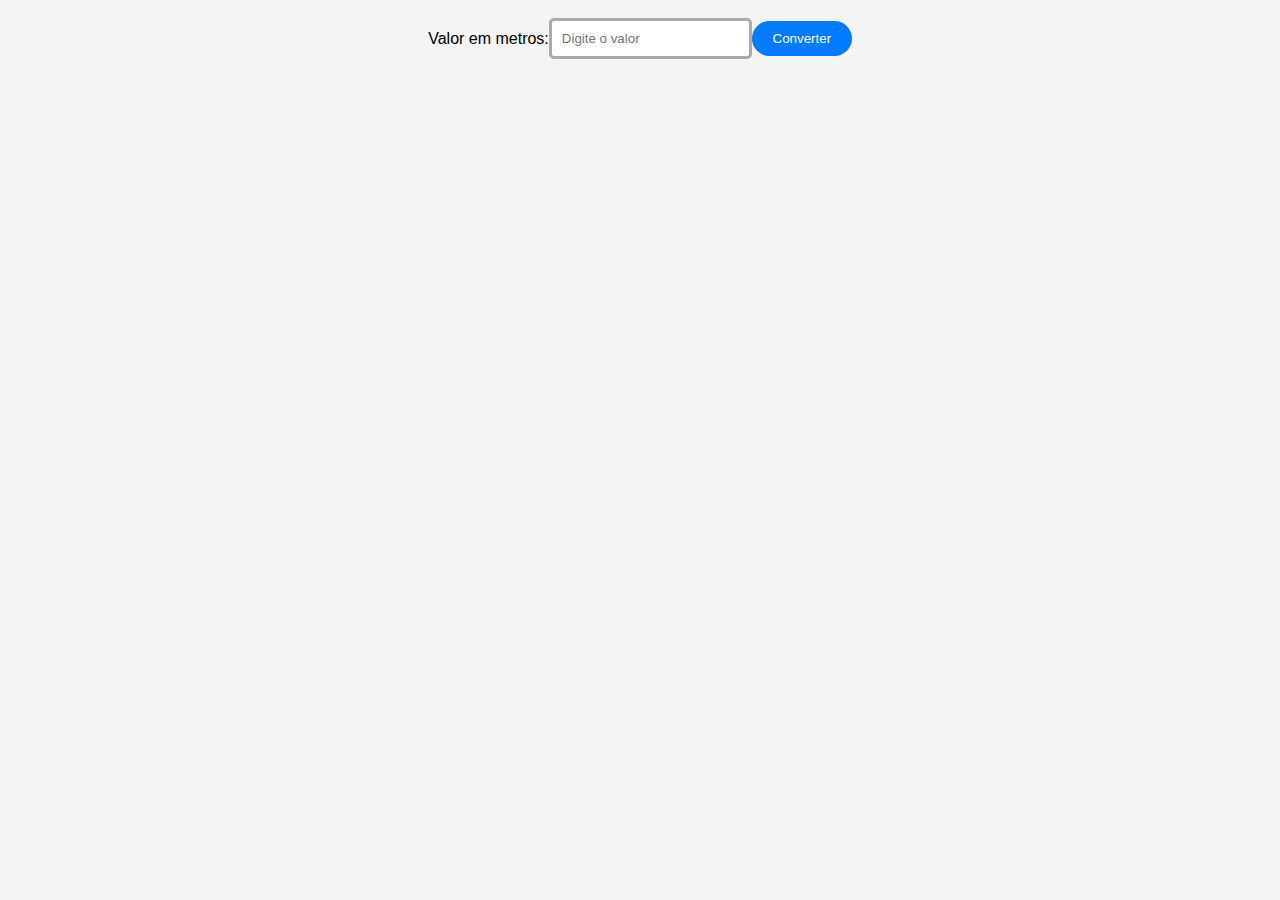
<file: lista-01/index.html>
<!DOCTYPE html>
<html lang="en">
<head>
    <meta charset="UTF-8">
    <meta name="viewport" content="width=device-width, initial-scale=1.0">
    <link rel = "stylesheet" href="style.css">
    <title>Lista 01</title>
</head>
<body>
    <br>

    <label for="metros">Valor em metros:</label>
        <input type="number" id="metros" placeholder="Digite o valor">

        <button onclick="converter()">Converter</button>

        <p id="resultado"></p>
    </div>


    <script src = "script.js"></script>
</body>
</html>
</file>
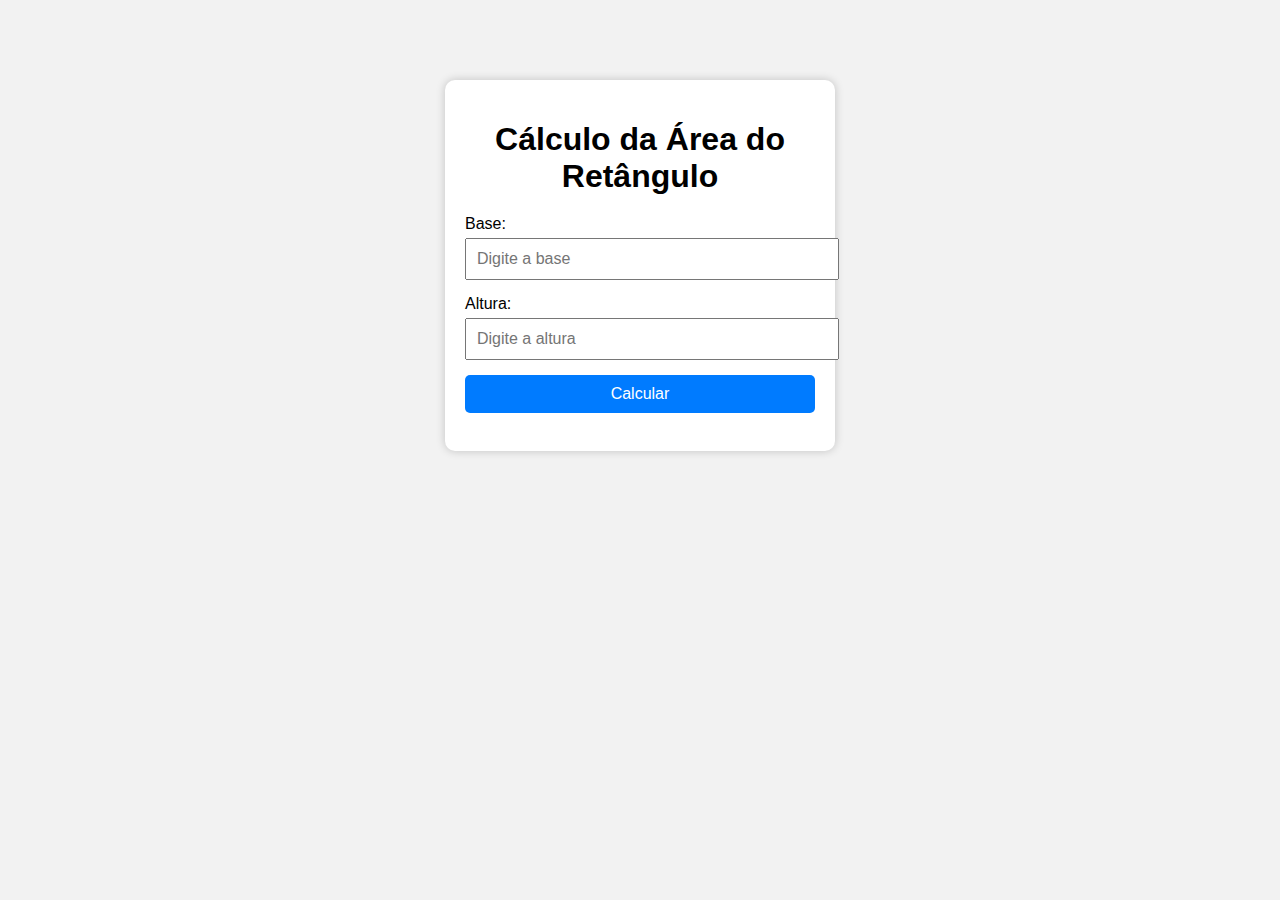
<file: lista-02/index.html>
<!DOCTYPE html>
<html lang="pt-BR">
<head>
    <meta charset="UTF-8">
    <title>Área do Retângulo</title>
    <link rel="stylesheet" href="style.css">
</head>
<body>

    <div class="container">
        <h1>Cálculo da Área do Retângulo</h1>

        <label>Base:</label>
        <input type="number" id="base" placeholder="Digite a base">

        <label>Altura:</label>
        <input type="number" id="altura" placeholder="Digite a altura">

        <button onclick="calcular()">Calcular</button>

        <p id="resultado"></p>
    </div>

    <script src="script.js"></script>
</body>
</html>
</file>
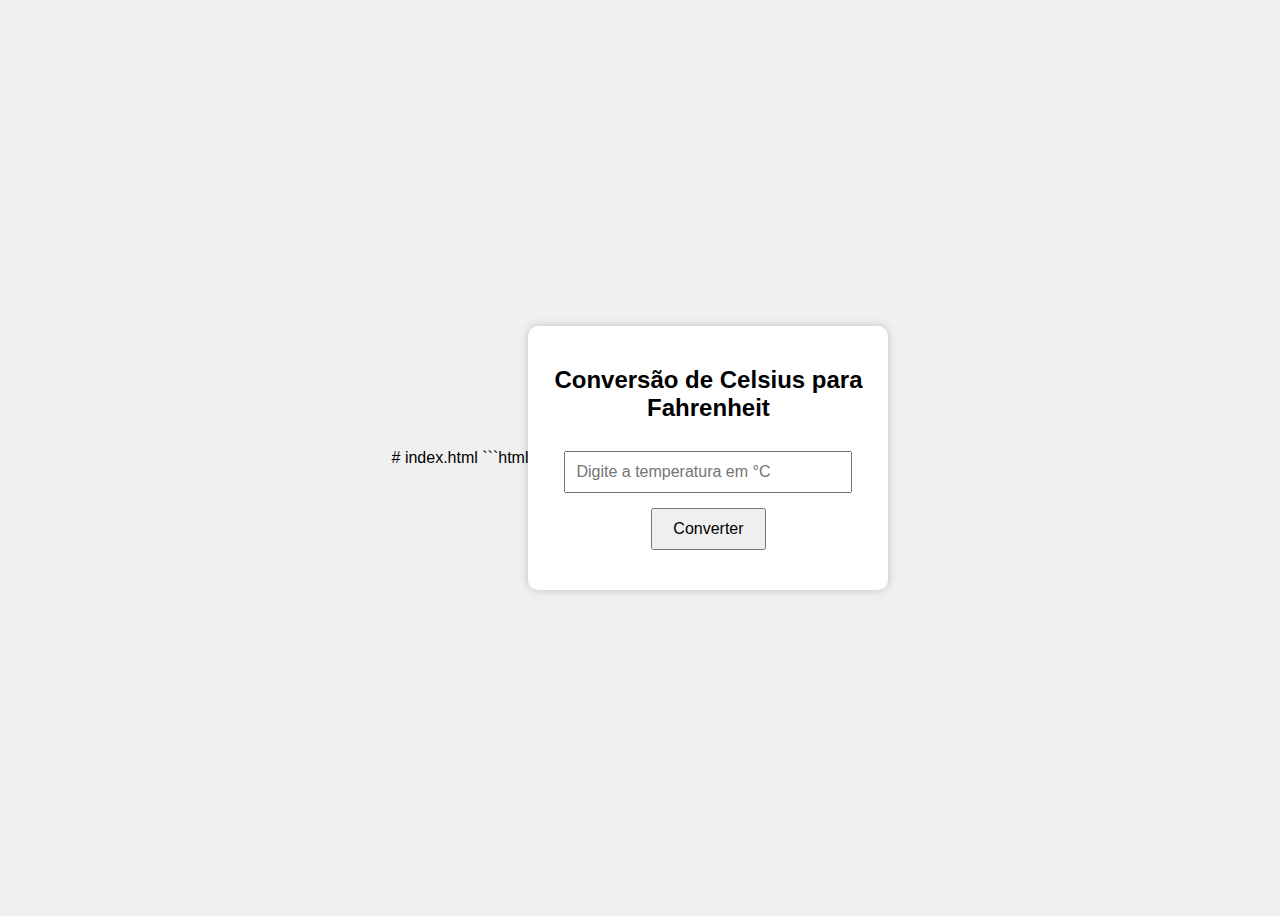
<file: lista-03/index.html>
# index.html

```html
<!DOCTYPE html>
<html lang="pt-BR">
<head>
    <meta charset="UTF-8">
    <meta name="viewport" content="width=device-width, initial-scale=1.0">
    <title>Conversão de Temperatura</title>
    <link rel="stylesheet" href="style.css">
</head>
<body>
    <div class="container">
        <h2>Conversão de Celsius para Fahrenheit</h2>
        <input type="number" id="celsius" placeholder="Digite a temperatura em °C">
        <button onclick="converter()">Converter</button>
        <div id="resultado"></div>
    </div>

    <script src="script.js"></script>
</body>
</html>
</file>
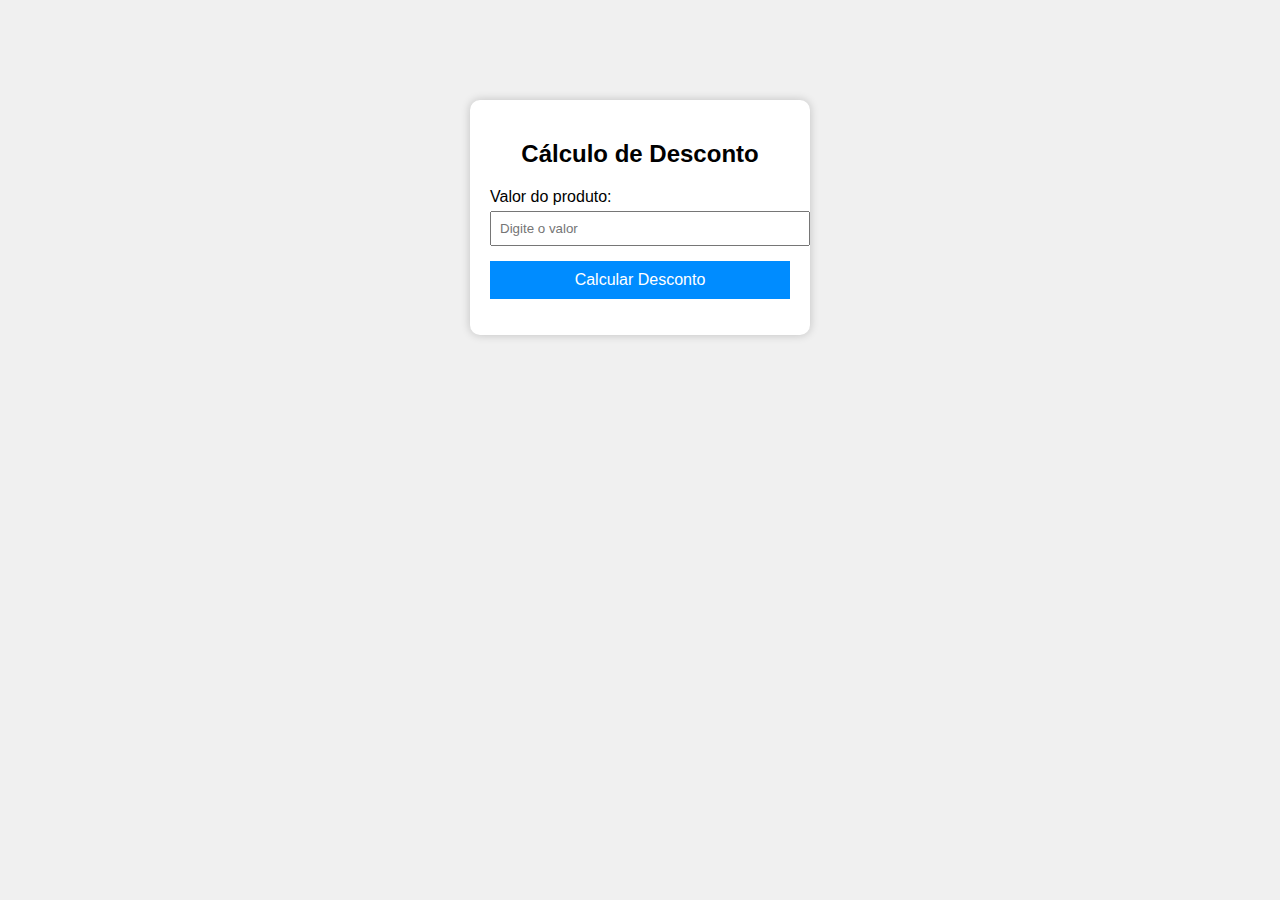
<file: lista-04/index.html>
<!DOCTYPE html>
<html lang="pt-BR">
<head>
    <meta charset="UTF-8">
    <meta name="viewport" content="width=device-width, initial-scale=1.0">
    <title>Cálculo de Desconto</title>
    <link rel="stylesheet" href="style.css">
</head>
<body>
    <div class="caixa">
        <h2>Cálculo de Desconto</h2>

        <label for="valor">Valor do produto:</label>
        <input type="number" id="valor" placeholder="Digite o valor">

        <button onclick="calcular()">Calcular Desconto</button>

        <p id="resultado"></p>
    </div>

    <script src="script.js"></script>
</body>
</html>
</file>
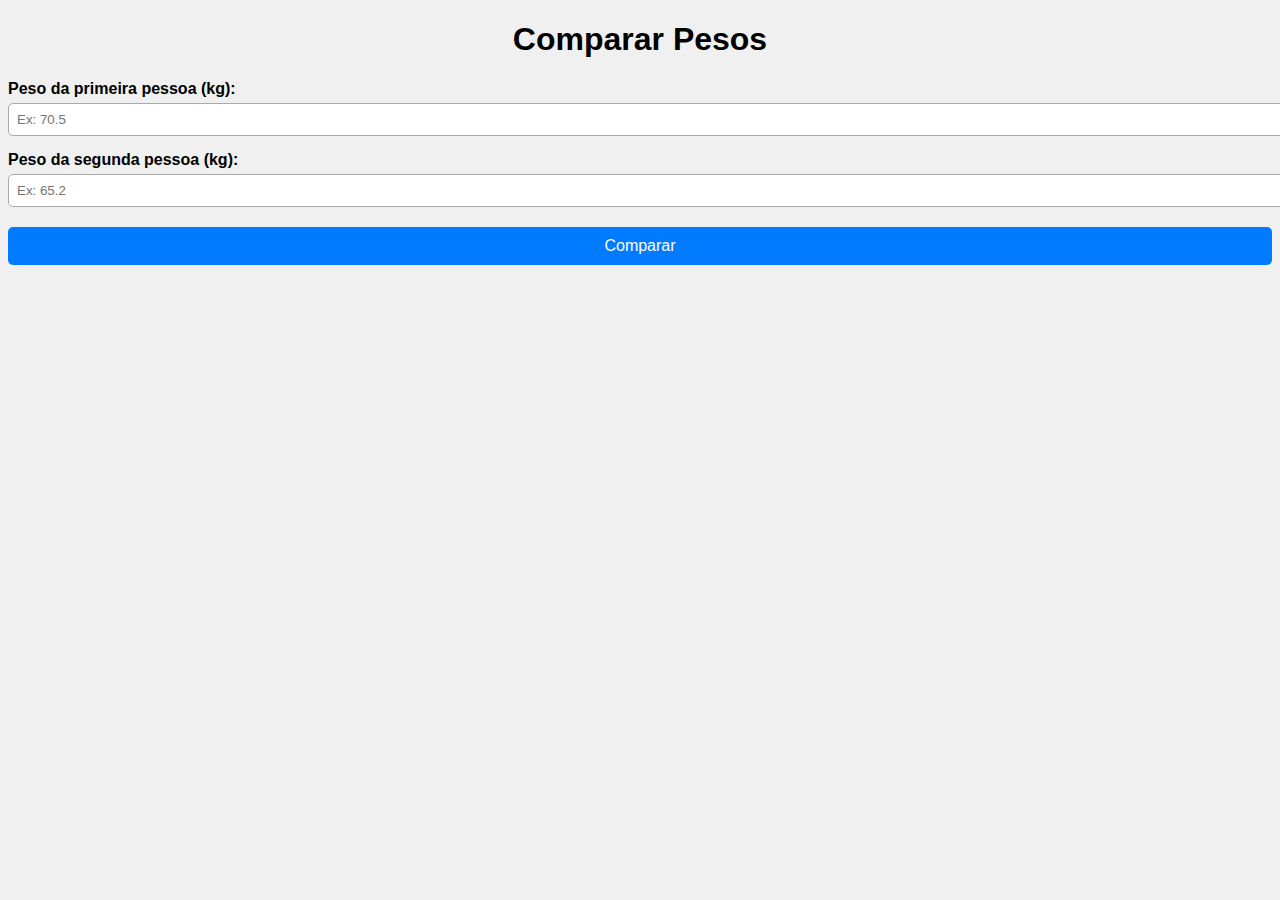
<file: lista-05/index.html>
<!DOCTYPE html>
<html lang="pt-br">
<head>
    <meta charset="UTF-8">
    <meta name="viewport" content="width=device-width, initial-scale=1.0">
    <title>Comparar Pesos</title>
    <link rel="stylesheet" href="style.css">
</head>
<body>

    <div>
        <h1>Comparar Pesos</h1>

        <label for="peso1">Peso da primeira pessoa (kg):</label>
        <input type="number" id="peso1" placeholder="Ex: 70.5">

        <label for="peso2">Peso da segunda pessoa (kg):</label>
        <input type="number" id="peso2" placeholder="Ex: 65.2">

        <button onclick="comparar()">Comparar</button>

        <p id="resultado"></p>
    </div>

    <script src="script.js"></script>
</body>
</html>
</file>
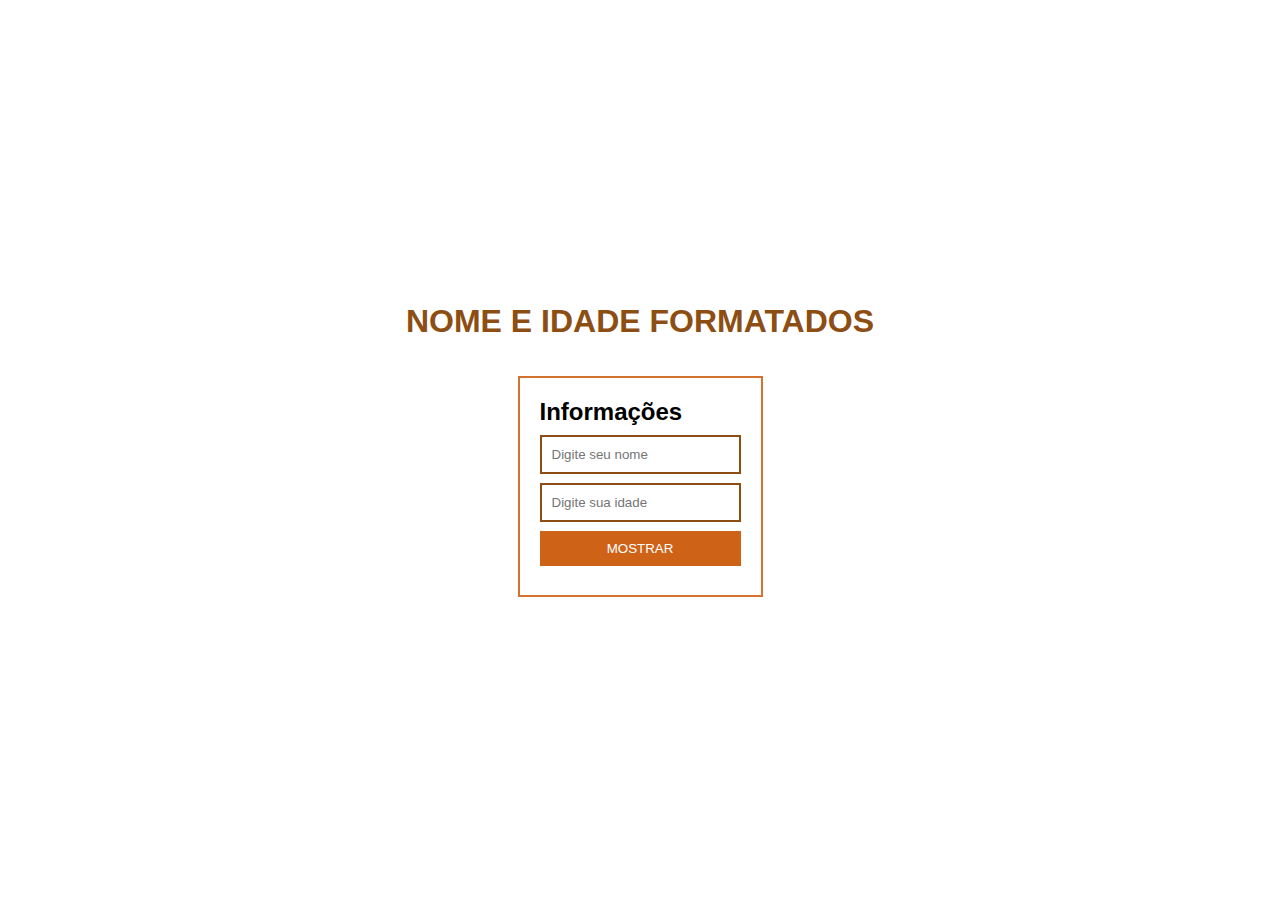
<file: lista-06/index.html>
<!DOCTYPE html>
<html lang="pt-br">
<head>
    <meta charset="UTF-8">
    <meta name="viewport" content="width=device-width, initial-scale=1.0">
    <title>Nome e Idade</title>
    <link rel="stylesheet" href="style.css">
    <script src="script.js"></script>
</head>

<body>
    <h1>NOME E IDADE FORMATADOS</h1>

    <main>
        <section>
            <h2>Informações</h2>

            <input type="text" id="nome" placeholder="Digite seu nome">
            <input type="number" id="idade" placeholder="Digite sua idade">

            <button onclick="mostrar('nome','idade','resposta')">MOSTRAR</button>

            <p id="resposta"></p>
        </section>
    </main>
</body>
</html>
</file>
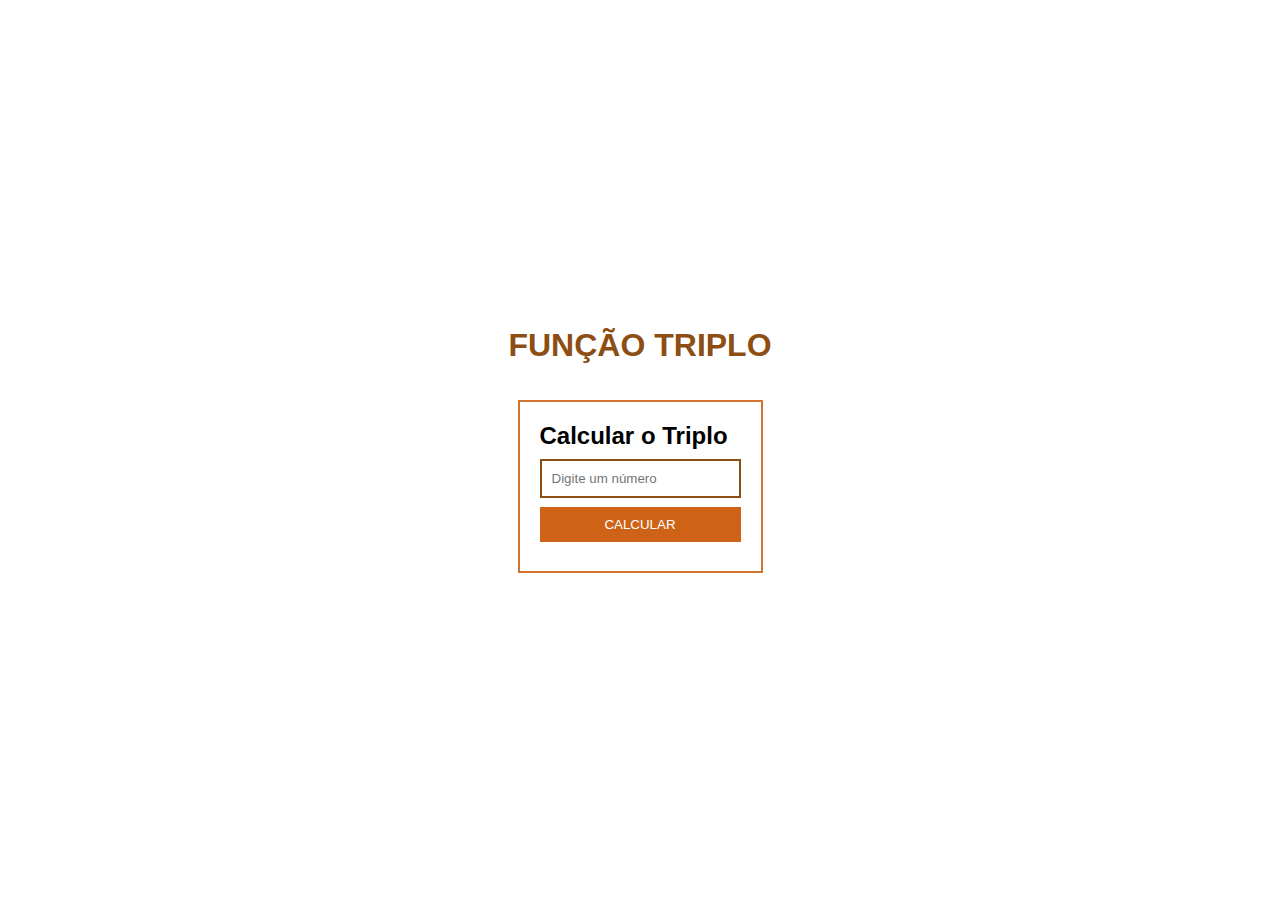
<file: lista-08/index.html>
<!DOCTYPE html>
<html lang="pt-br">
<head>
    <meta charset="UTF-8">
    <meta name="viewport" content="width=device-width, initial-scale=1.0">
    <title>Função Triplo</title>
    <link rel="stylesheet" href="style.css">
    <script src="script.js"></script>
</head>

<body>
    <h1>FUNÇÃO TRIPLO</h1>

    <main>
        <section>
            <h2>Calcular o Triplo</h2>

            <input type="number" id="num" placeholder="Digite um número">

            <button onclick="triplo('num','resposta')">CALCULAR</button>

            <p id="resposta"></p>
        </section>
    </main>
</body>
</html>
</file>
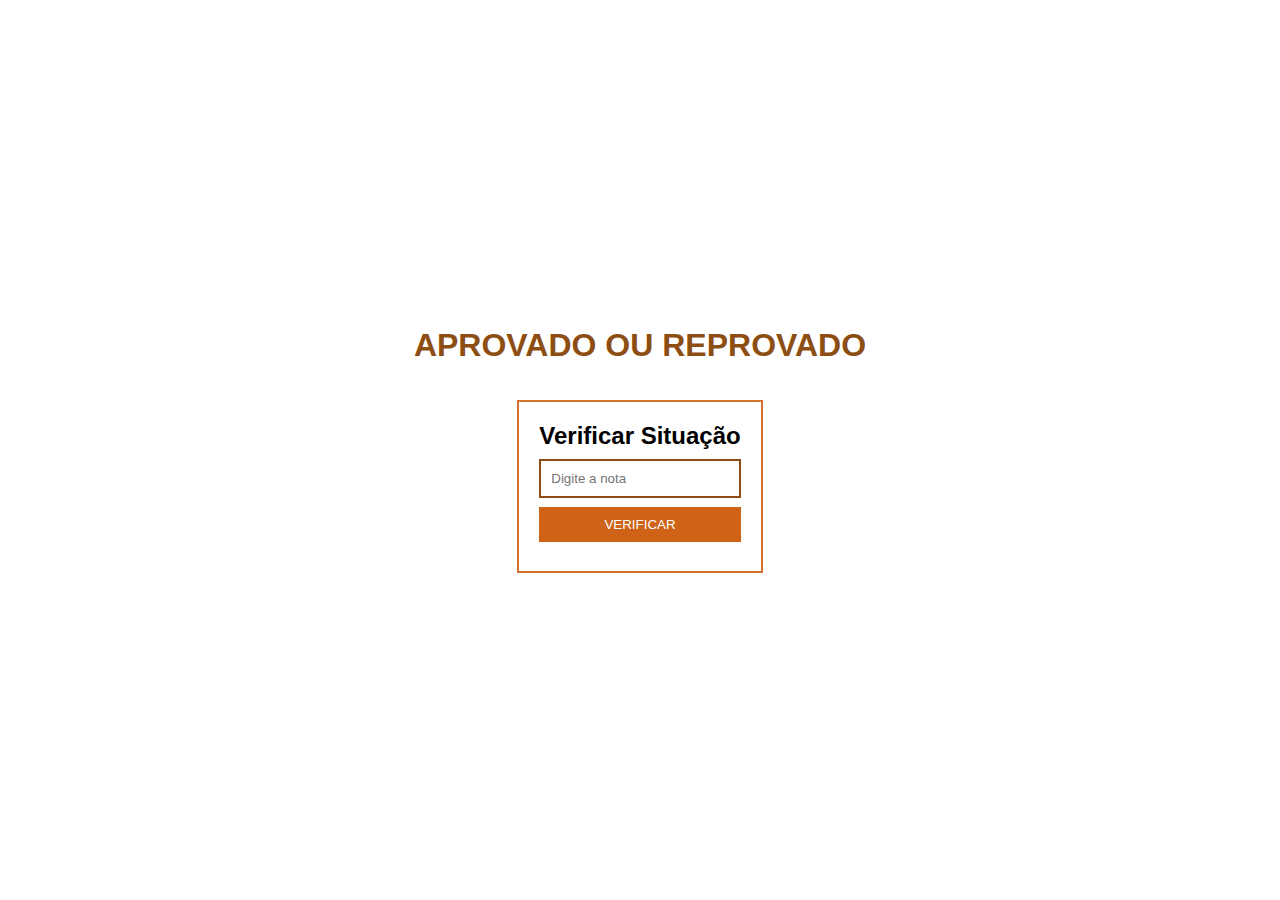
<file: lista-09/index.html>
<!DOCTYPE html>
<html lang="pt-br">
<head>
    <meta charset="UTF-8">
    <meta name="viewport" content="width=device-width, initial-scale=1.0">
    <title>Aprovado ou Reprovado</title>
    <link rel="stylesheet" href="style.css">
    <script src="script.js"></script>
</head>

<body>
    <h1>APROVADO OU REPROVADO</h1>

    <main>
        <section>
            <h2>Verificar Situação</h2>

            <input type="number" id="nota" placeholder="Digite a nota">

            <button onclick="verificar('nota','resposta')">VERIFICAR</button>

            <p id="resposta"></p>
        </section>
    </main>
</body>
</html>
</file>
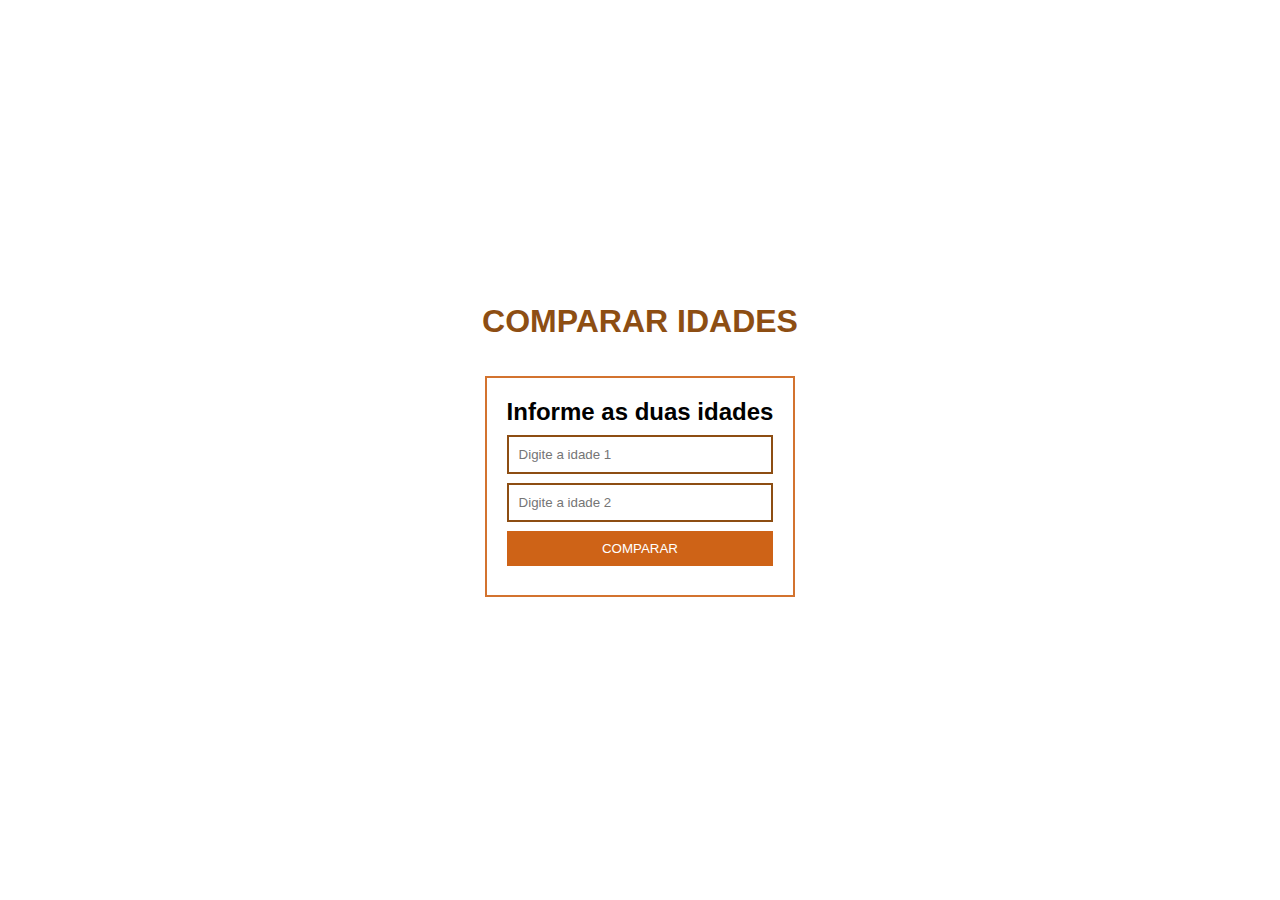
<file: lista-10/index.html>
<!DOCTYPE html>
<html lang="pt-br">
<head>
    <meta charset="UTF-8">
    <meta name="viewport" content="width=device-width, initial-scale=1.0">
    <title>Comparar Idades</title>
    <link rel="stylesheet" href="style.css">
    <script src="script.js"></script>
</head>

<body>
    <h1>COMPARAR IDADES</h1>

    <main>
        <section>
            <h2>Informe as duas idades</h2>

            <input type="number" id="idade1" placeholder="Digite a idade 1">
            <input type="number" id="idade2" placeholder="Digite a idade 2">

            <button onclick="comparar('idade1','idade2','resposta')">COMPARAR</button>

            <p id="resposta"></p>
        </section>
    </main>
</body>
</html>
</file>
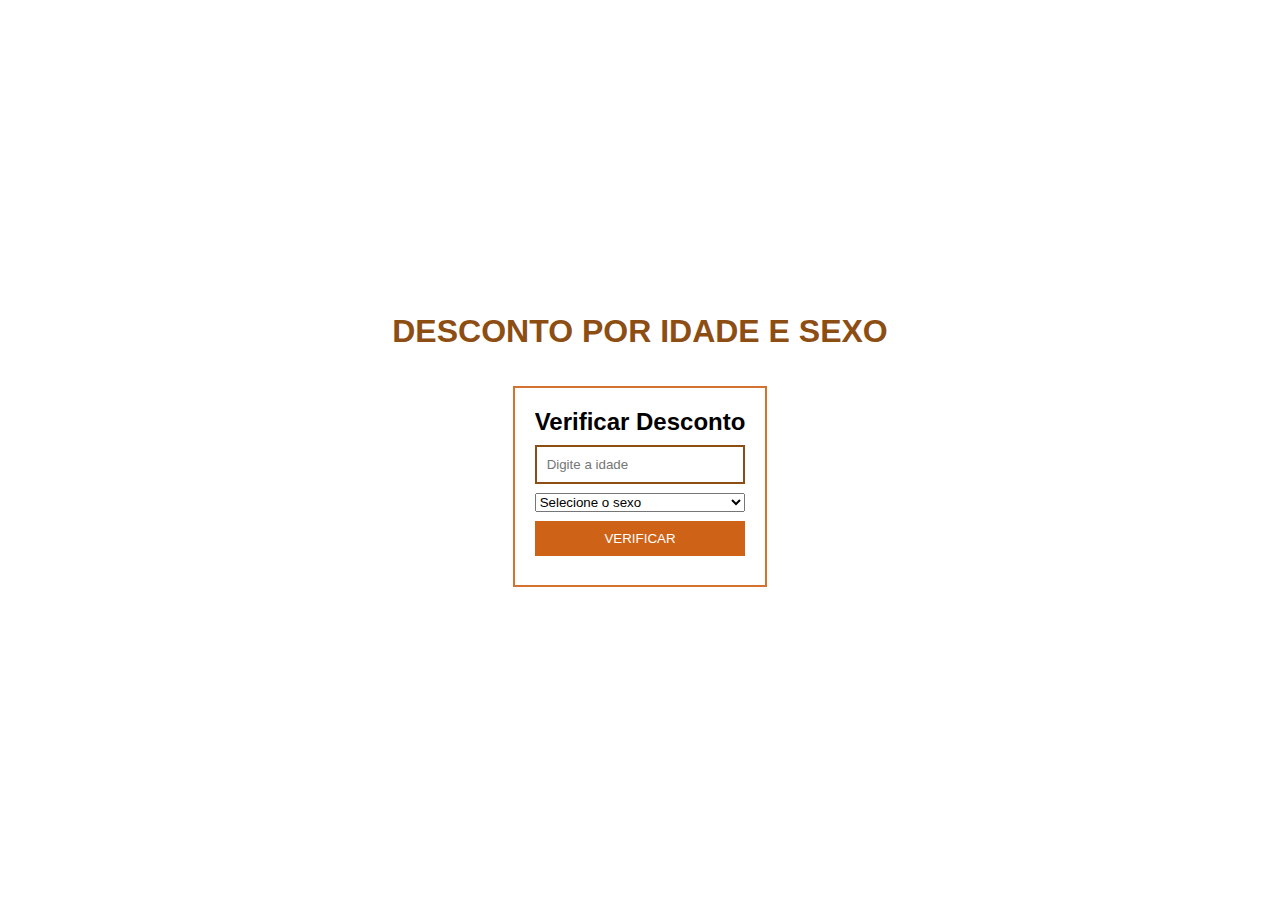
<file: lista-11/index.html>
<!DOCTYPE html>
<html lang="pt-br">
<head>
    <meta charset="UTF-8">
    <meta name="viewport" content="width=device-width, initial-scale=1.0">
    <title>Desconto por Idade e Sexo</title>
    <link rel="stylesheet" href="style.css">
    <script src="script.js"></script>
</head>

<body>
    <h1>DESCONTO POR IDADE E SEXO</h1>

    <main>
        <section>
            <h2>Verificar Desconto</h2>

            <input type="number" id="idade" placeholder="Digite a idade">

            <select id="sexo">
                <option value="">Selecione o sexo</option>
                <option value="F">Feminino</option>
                <option value="M">Masculino</option>
            </select>

            <button onclick="desconto('idade','sexo','resposta')">VERIFICAR</button>

            <p id="resposta"></p>
        </section>
    </main>
</body>
</html>
</file>
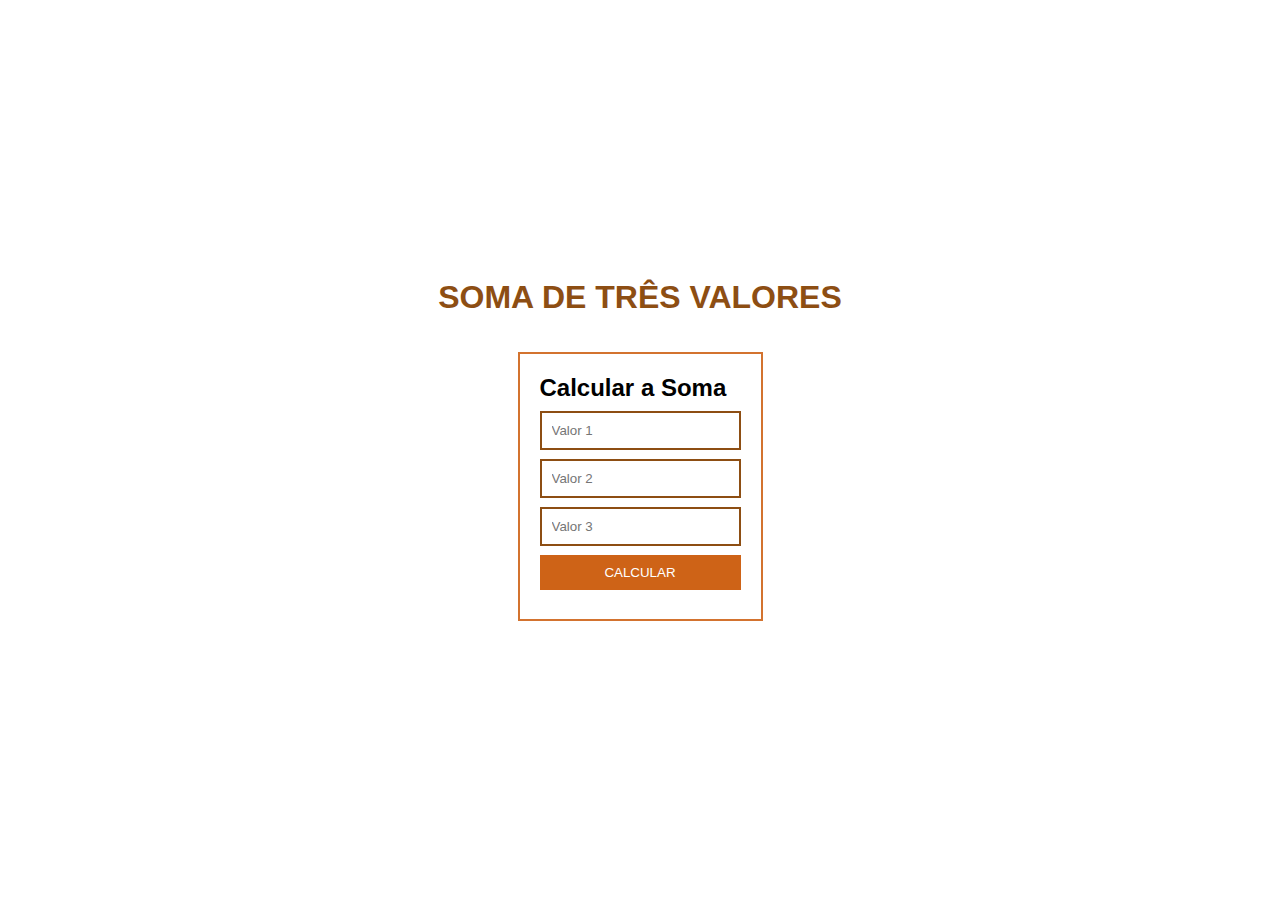
<file: lista-12/index.html>
<!DOCTYPE html>
<html lang="pt-br">
<head>
    <meta charset="UTF-8">
    <meta name="viewport" content="width=device-width, initial-scale=1.0">
    <title>Soma de Três Valores</title>
    <link rel="stylesheet" href="style.css">
    <script src="script.js"></script>
</head>

<body>
    <h1>SOMA DE TRÊS VALORES</h1>

    <main>
        <section>
            <h2>Calcular a Soma</h2>

            <input type="number" id="v1" placeholder="Valor 1">
            <input type="number" id="v2" placeholder="Valor 2">
            <input type="number" id="v3" placeholder="Valor 3">

            <button onclick="somarTres('v1','v2','v3','resposta')">CALCULAR</button>

            <p id="resposta"></p>
        </section>
    </main>
</body>
</html>
</file>
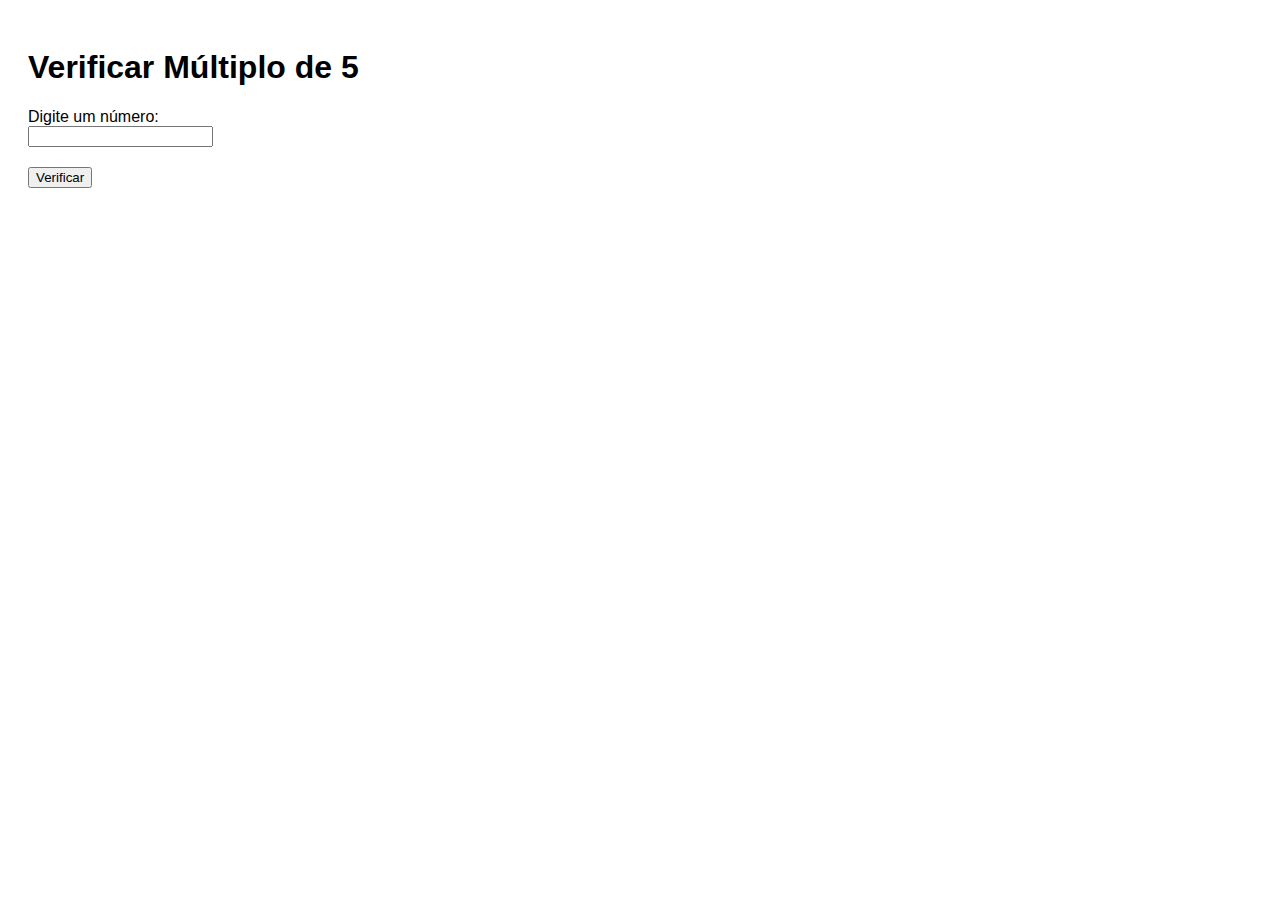
<file: lista-13/index.html>
<!DOCTYPE html>
<html lang="pt-br">
<head>
    <meta charset="UTF-8">
    <link rel="stylesheet" href="style.css">
    <title>Múltiplo de 5</title>
</head>
<body>

    <h1>Verificar Múltiplo de 5</h1>

    <label for="num">Digite um número:</label>
    <input type="number" id="num">

    <button onclick="verificar()">Verificar</button>

    <h2 id="res"></h2>

    <script src="script.js"></script>
</body>
</html>
</file>
<file: lista-01/style.css>
body {
    background: #f4f4f4;
    font-family: Arial, sans-serif;
    display: flex;
    justify-content: center;
    align-items: center;
    margin: 5;
}

input {
    width: 100;
    padding: 10px;
    margin: 10px 0;
    border: solid #aaa;
    border-radius: 5px;
}

button {
    width: 100px;
    padding: 10px;
    background: #007bff;
    color: white;
    border: none;
    border-radius: 20px;
}
</file>
<file: lista-02/style.css>
body {
    background-color: #f2f2f2;
    font-family: Arial, sans-serif;
}

.container {
    width: 350px;
    margin: 80px auto;
    padding: 20px;
    background: white;
    border-radius: 10px;
    box-shadow: 0 0 10px #0003;
}

h1 {
    text-align: center;
    margin-bottom: 20px;
}

input {
    width: 100%;
    padding: 10px;
    margin-top: 5px;
    margin-bottom: 15px;
    font-size: 16px;
}

button {
    width: 100%;
    padding: 10px;
    font-size: 16px;
    background: #007bff;
    color: white;
    border: none;
    border-radius: 5px;
    cursor: pointer;
}

button:hover {
    background: #0056b3;
}

#resultado {
    margin-top: 15px;
    font-size: 18px;
    font-weight: bold;
    text-align: center;
}
</file>
<file: lista-03/style.css>
body {
font-family: Arial, sans-serif;
background: #f0f0f0;
display: flex;
justify-content: center;
align-items: center;
height: 100vh;
}
.container {
background: white;
padding: 20px;
border-radius: 10px;
box-shadow: 0 0 10px rgba(0,0,0,0.2);
width: 320px;
text-align: center;
}
input {
width: 90%;
padding: 10px;
margin-top: 10px;
font-size: 16px;
}
button {
margin-top: 15px;
padding: 10px 20px;
font-size: 16px;
cursor: pointer;
}
#resultado {
margin-top: 20px;
font-size: 18px;
font-weight: bold;
}
</file>
<file: lista-04/style.css>
body {
    font-family: Arial, sans-serif;
    background-color: #f0f0f0;
}

.caixa {
    width: 300px;
    background: white;
    padding: 20px;
    margin: 100px auto;
    border-radius: 10px;
    box-shadow: 0 0 10px rgba(0,0,0,0.2);
}

h2 {
    text-align: center;
}

input {
    width: 100%;
    padding: 8px;
    margin-top: 5px;
    margin-bottom: 15px;
}

button {
    width: 100%;
    padding: 10px;
    background-color: #008cff;
    border: none;
    color: white;
    font-size: 16px;
    cursor: pointer;
}

button:hover {
    background-color: #006edc;
}

#resultado {
    font-weight: bold;
    margin-top: 15px;
    text-align: center;
}
</file>
<file: lista-05/style.css>
body {
    font-family: Arial, sans-serif;
    background: #f0f0f0;
}

.container {
    width: 350px;
    margin: 80px auto;
    padding: 20px;
    background: white;
    border-radius: 10px;
    box-shadow: 0 0 10px #0003;
}

h1 {
    text-align: center;
}

label {
    display: block;
    margin-top: 15px;
    font-weight: bold;
}

input {
    width: 100%;
    padding: 8px;
    margin-top: 5px;
    border-radius: 5px;
    border: 1px solid #aaa;
}

button {
    width: 100%;
    margin-top: 20px;
    padding: 10px;
    font-size: 16px;
    border: none;
    background: #007bff;
    color: white;
    border-radius: 5px;
    cursor: pointer;
}

button:hover {
    background: #005fcc;
}

#resultado {
    margin-top: 20px;
    font-size: 18px;
    text-align: center;
    font-weight: bold;
}
</file>
<file: lista-06/style.css>
*{
    margin: 0;
    padding: 0;
    box-sizing: border-box;
}

body{
    font-family: Arial, Helvetica, sans-serif;
    min-height: 100vh;
    display: flex;
    flex-direction: column;
    align-items: center;
    justify-content: center;
    gap: 4vh;
    padding: 10px 40px;
}

h1{
    width: 100%;
    color: rgb(141, 78, 19);
    text-align: center;
}

main{
    display: flex;
    flex-direction: row;
    justify-content: center;
    align-items: center;
    border: 2px solid rgba(206, 99, 23, 0.897);
    padding: 20px;
    gap: 2vh;
}

section{
    display: flex;
    flex-direction: column;
    gap: 1vh;
}

input, button{
    padding: 10px;
    border: 2px solid rgb(141, 78, 19);
}

button{
    cursor: pointer;
    background-color: rgb(206, 99, 23);
    color: white;
    border: none;
}
</file>
<file: lista-08/style.css>
*{
    margin: 0;
    padding: 0;
    box-sizing: border-box;
}

body{
    font-family: Arial, Helvetica, sans-serif;
    min-height: 100vh;
    display: flex;
    flex-direction: column;
    align-items: center;
    justify-content: center;
    gap: 4vh;
    padding: 10px 40px;
}

h1{
    width: 100%;
    color: rgb(141, 78, 19);
    text-align: center;
}

main{
    display: flex;
    flex-direction: row;
    justify-content: center;
    align-items: center;
    border: 2px solid rgba(206, 99, 23, 0.897);
    padding: 20px;
    gap: 2vh;
}

section{
    display: flex;
    flex-direction: column;
    gap: 1vh;
}

input, button{
    padding: 10px;
    border: 2px solid rgb(141, 78, 19);
}

button{
    cursor: pointer;
    background-color: rgb(206, 99, 23);
    color: white;
    border: none;
}
</file>
<file: lista-09/style.css>
*{
    margin: 0;
    padding: 0;
    box-sizing: border-box;
}

body{
    font-family: Arial, Helvetica, sans-serif;
    min-height: 100vh;
    display: flex;
    flex-direction: column;
    align-items: center;
    justify-content: center;
    gap: 4vh;
    padding: 10px 40px;
}

h1{
    width: 100%;
    color: rgb(141, 78, 19);
    text-align: center;
}

main{
    display: flex;
    flex-direction: row;
    justify-content: center;
    align-items: center;
    border: 2px solid rgba(206, 99, 23, 0.897);
    padding: 20px;
    gap: 2vh;
}

section{
    display: flex;
    flex-direction: column;
    gap: 1vh;
}

input, button{
    padding: 10px;
    border: 2px solid rgb(141, 78, 19);
}

button{
    cursor: pointer;
    background-color: rgb(206, 99, 23);
    color: white;
    border: none;
}
</file>
<file: lista-10/style.css>
*{
    margin: 0;
    padding: 0;
    box-sizing: border-box;
}

body{
    font-family: Arial, Helvetica, sans-serif;
    min-height: 100vh;
    display: flex;
    flex-direction: column;
    align-items: center;
    justify-content: center;
    gap: 4vh;
    padding: 10px 40px;
}

h1{
    width: 100%;
    color: rgb(141, 78, 19);
    text-align: center;
}

main{
    display: flex;
    flex-direction: row;
    justify-content: center;
    align-items: center;
    border: 2px solid rgba(206, 99, 23, 0.897);
    padding: 20px;
    gap: 2vh;
}

section{
    display: flex;
    flex-direction: column;
    gap: 1vh;
}

input, button{
    padding: 10px;
    border: 2px solid rgb(141, 78, 19);
}

button{
    cursor: pointer;
    background-color: rgb(206, 99, 23);
    color: white;
    border: none;
}
</file>
<file: lista-11/style.css>
*{
    margin: 0;
    padding: 0;
    box-sizing: border-box;
}

body{
    font-family: Arial, Helvetica, sans-serif;
    min-height: 100vh;
    display: flex;
    flex-direction: column;
    align-items: center;
    justify-content: center;
    gap: 4vh;
    padding: 10px 40px;
}

h1{
    width: 100%;
    color: rgb(141, 78, 19);
    text-align: center;
}

main{
    display: flex;
    flex-direction: row;
    justify-content: center;
    align-items: center;
    border: 2px solid rgba(206, 99, 23, 0.897);
    padding: 20px;
    gap: 2vh;
}

section{
    display: flex;
    flex-direction: column;
    gap: 1vh;
}

input, button{
    padding: 10px;
    border: 2px solid rgb(141, 78, 19);
}

button{
    cursor: pointer;
    background-color: rgb(206, 99, 23);
    color: white;
    border: none;
}
</file>
<file: lista-12/style.css>
*{
    margin: 0;
    padding: 0;
    box-sizing: border-box;
}

body{
    font-family: Arial, Helvetica, sans-serif;
    min-height: 100vh;
    display: flex;
    flex-direction: column;
    align-items: center;
    justify-content: center;
    gap: 4vh;
    padding: 10px 40px;
}

h1{
    width: 100%;
    color: rgb(141, 78, 19);
    text-align: center;
}

main{
    display: flex;
    flex-direction: row;
    justify-content: center;
    align-items: center;
    border: 2px solid rgba(206, 99, 23, 0.897);
    padding: 20px;
    gap: 2vh;
}

section{
    display: flex;
    flex-direction: column;
    gap: 1vh;
}

input, button{
    padding: 10px;
    border: 2px solid rgb(141, 78, 19);
}

button{
    cursor: pointer;
    background-color: rgb(206, 99, 23);
    color: white;
    border: none;
}
</file>
<file: lista-13/style.css>
body {
    font-family: Arial;
    padding: 20px;
}

input {
    margin-bottom: 10px;
    display: block;
}

button {
    margin-top: 10px;
}
</file>
